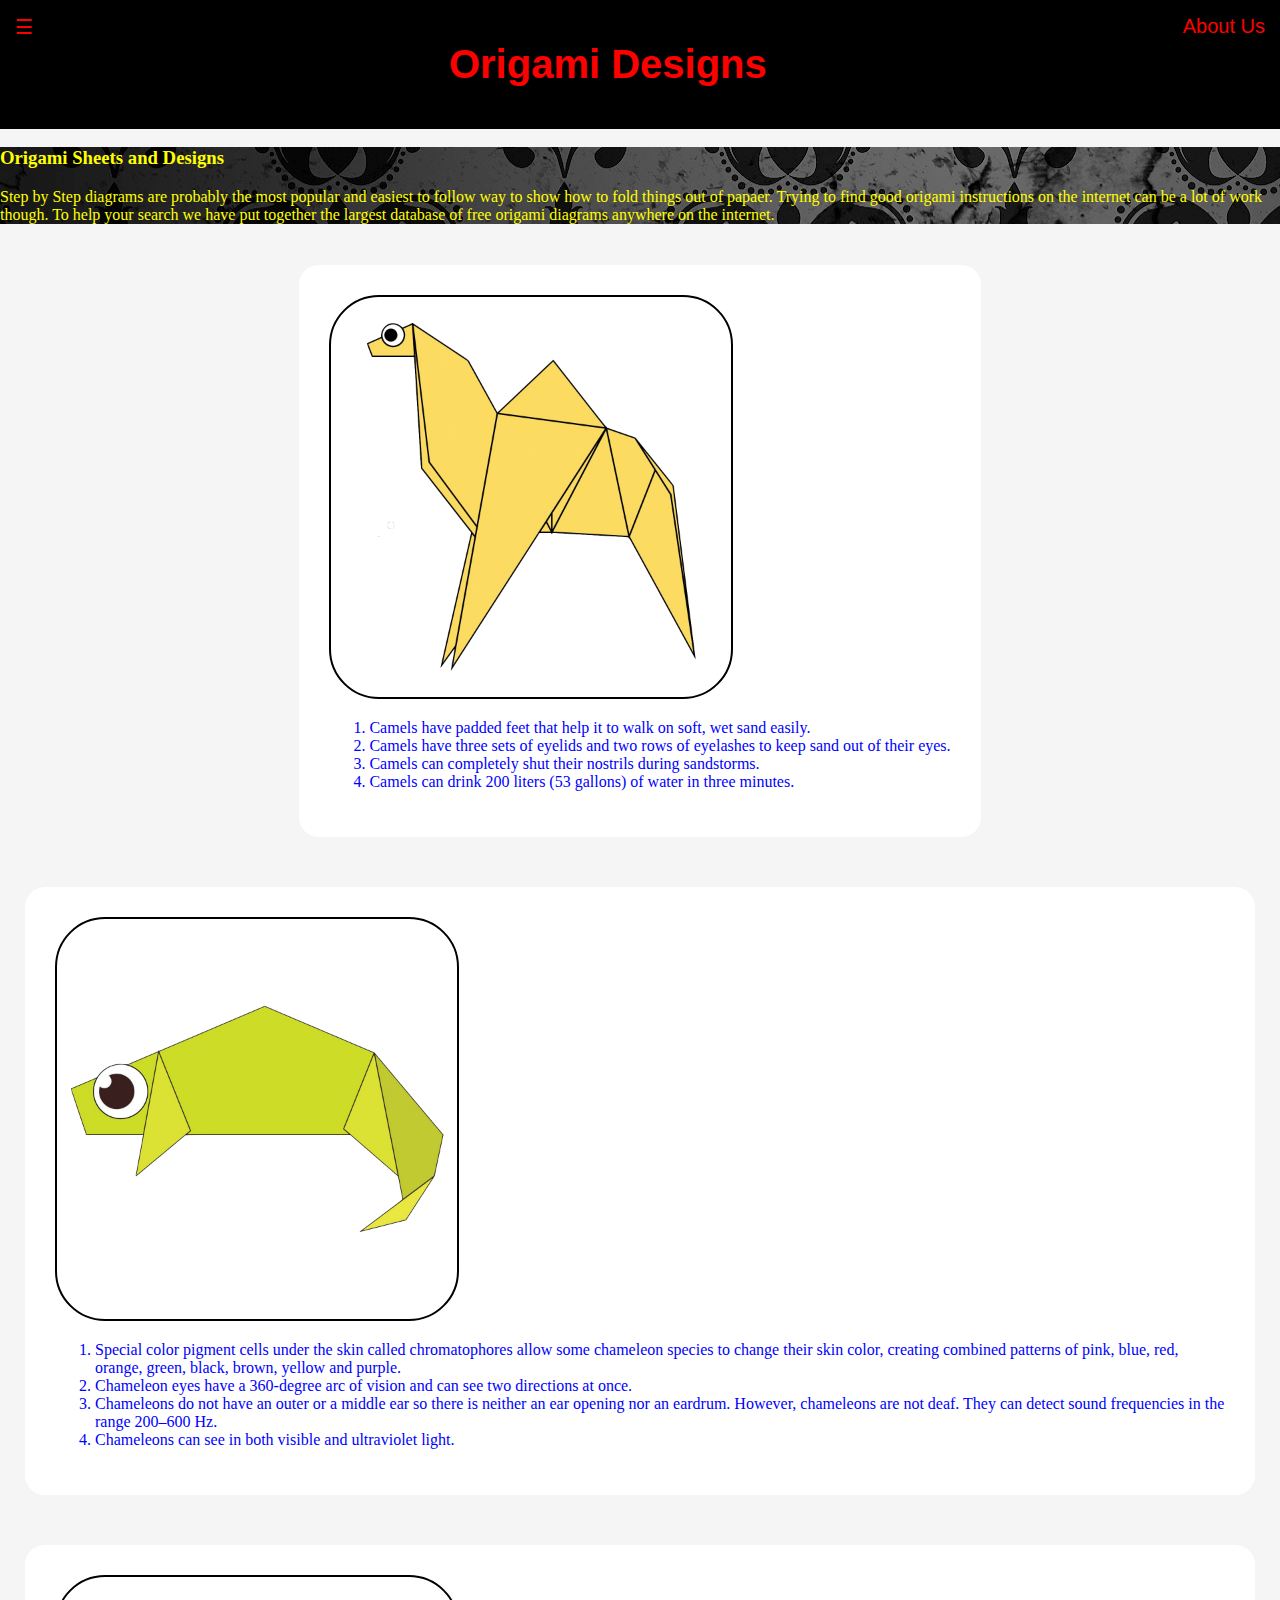
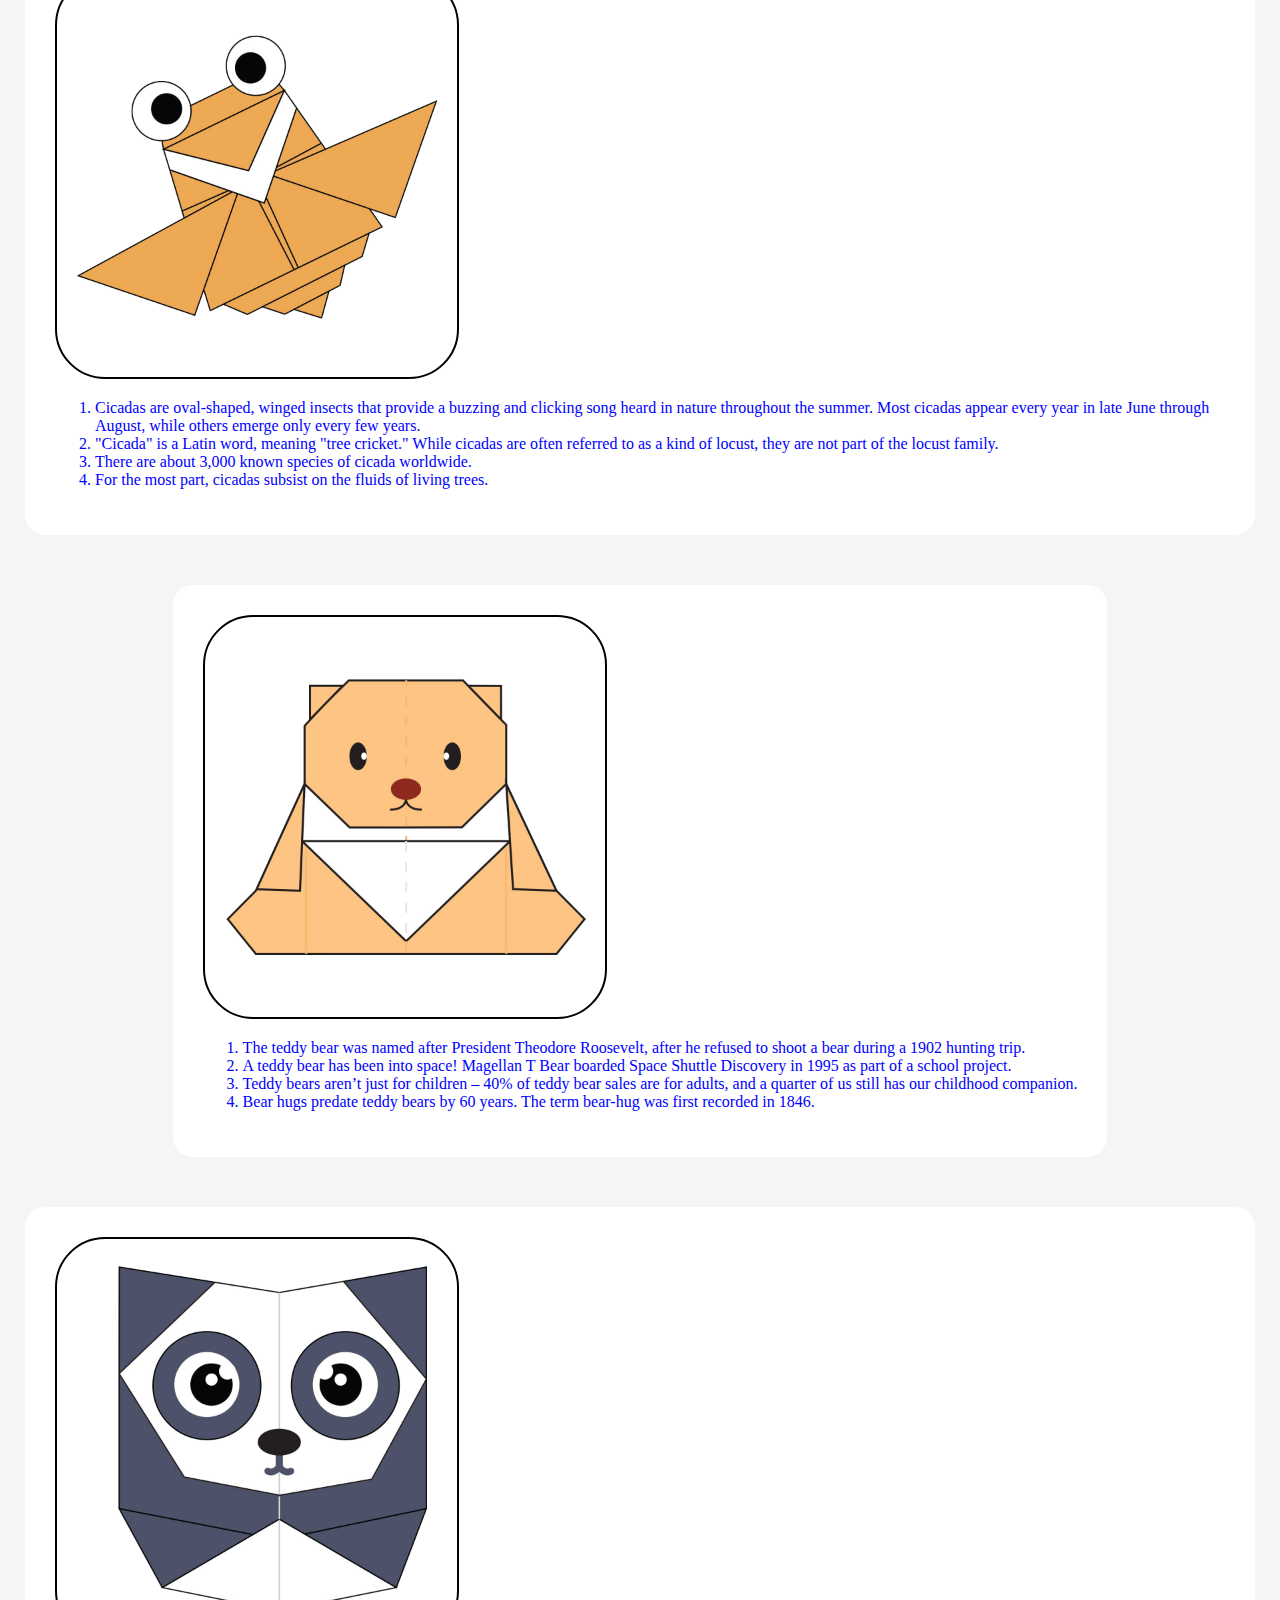
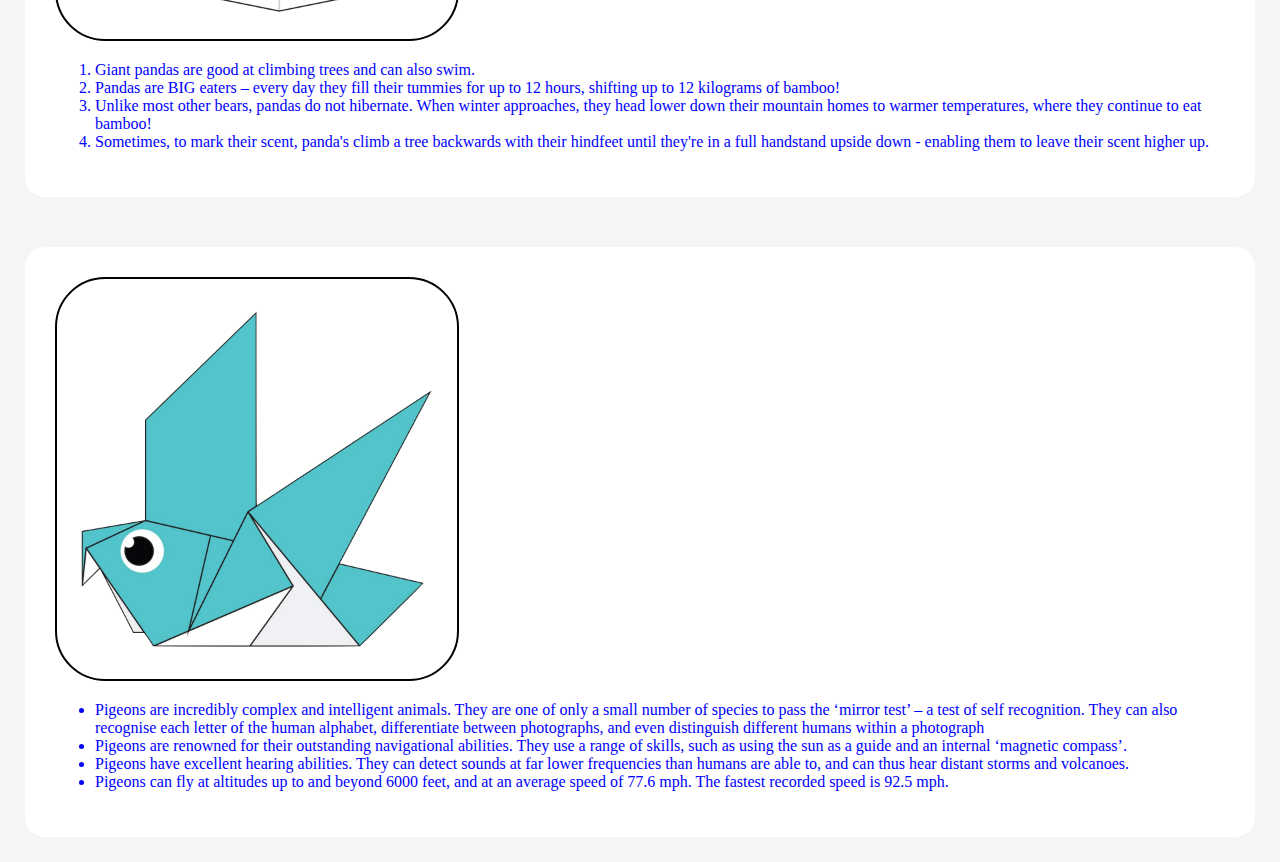
<file: index.html>
<!DOCTYPE html>
<html>
<head>
    <title>Origami Designs</title>
    <link rel="stylesheet" href="style.css">
</head>
<body>

    <div class = "header">
        <div class = "menu"> 
         <div><a href = "#" target="_blank">☰</a></div>  
         <div><h1>Origami Designs</h1></div>
         <div><a href = "aboutme.html" target="_blank">About Us</a></div>
         
        </div> 
    <div class="bodyimg">
        
        <h3>
            Origami Sheets and Designs
        </h3>

        <p>
            Step by Step diagrams are probably the most popular and easiest to follow way to show how to fold things out of papaer.
            Trying to find good origami instructions on the internet can be a lot of work though. To help your search we have put
            together the largest database of free origami diagrams anywhere on the internet.
        </p>
    </div>


    

 <div class = "grid">  
   <div class = "origami">   
    <h1>Camels</h1>
    <a href = "http://origami.me/camel/" target="_blank"><img src="camel.png" width = "400" height = "400"/></a>

   <ol>
    <li>Camels have padded feet that help it to walk on soft, wet sand easily.</li>
    <li>Camels have three sets of eyelids and two rows of eyelashes to keep sand out of their eyes.</li>
    <li>Camels can completely shut their nostrils during sandstorms.</li>
    <li>Camels can drink 200 liters (53 gallons) of water in three minutes.</li>
   </ol>
   </div>



<div class = "origami">
<h1>Chameleon</h1>
<a href = "http://origami.me/chameleon/" target="_blank"><img src="chameleon.png" width = "400" height = "400"/></a>
<ol>
    <li>Special color pigment cells under the skin called chromatophores allow some chameleon species to change their skin color, creating combined patterns of pink, blue, red, orange, green, black, brown, yellow and purple.</li>
    <li>Chameleon eyes have a 360-degree arc of vision and can see two directions at once.</li>
    <li>Chameleons do not have an outer or a middle ear so there is neither an ear opening nor an eardrum. However, chameleons are not deaf. They can detect sound frequencies in the range 200–600 Hz.</li>
    <li>Chameleons can see in both visible and ultraviolet light.</li>
</ol>
</div>


<div class = "origami">
<h1>Ciscada</h1>
<a href = "http://origami.me/flying-cicada/" target="_blank"><img src="cicada.png" width = "400" height = "400"/></a>
<ol>
    <li>Cicadas are oval-shaped, winged insects that provide a buzzing and clicking song heard in nature throughout the summer. Most cicadas appear every year in late June through August, while others emerge only every few years.</li>
    <li>"Cicada" is a Latin word, meaning "tree cricket." While cicadas are often referred to as a kind of locust, they are not part of the locust family.</li>
    <li>There are about 3,000 known species of cicada worldwide.</li>
    <li>For the most part, cicadas subsist on the fluids of living trees.</li>
</ol>
</div>


<div class = "origami">
<h1>Teddy Bear</h1>
<a href = "http://origami.me/teddy-bear/" target="_blank"><img src="teddy.png" width = "400" height = "400"/></a>
<ol>
    <li>The teddy bear was named after President Theodore Roosevelt, after he refused to shoot a bear during a 1902 hunting trip.</li>
    <li>A teddy bear has been into space! Magellan T Bear boarded Space Shuttle Discovery in 1995 as part of a school project.</li>
    <li>Teddy bears aren’t just for children – 40% of teddy bear sales are for adults, and a quarter of us still has our childhood companion.</li>
    <li>Bear hugs predate teddy bears by 60 years. The term bear-hug was first recorded in 1846.</li>
</ol>
</div>


<div class="origami">
<h1>Panda</h1>
<a href = "http://origami.me/panda/" target="_blank"><img src="panda.png" width = "400" height = "400"/></a>
<ol>
    <li>Giant pandas are good at climbing trees and can also swim.</li>
    <li>Pandas are BIG eaters – every day they fill their tummies for up to 12 hours, shifting up to 12 kilograms of bamboo!</li>
    <li>Unlike most other bears, pandas do not hibernate. When winter approaches, they head lower down their mountain homes to warmer temperatures, where they continue to eat bamboo!</li>
    <li>Sometimes, to mark their scent, panda's climb a tree backwards with their hindfeet until they're in a full handstand upside down - enabling them to leave their scent higher up.</li>
</ol>
</div>


<div class="origami">
<h1>Pigeon</h1>
<a href = "http://origami.me/pigeon/" target="_blank"><img src="pigeon.png" width = "400" height = "400"/></a>
<ul>
    <li>Pigeons are incredibly complex and intelligent animals. They are one of only a small number of species to pass the ‘mirror test’ – a test of self recognition. They can also recognise each letter of the human alphabet, differentiate between photographs, and even distinguish different humans within a photograph</li>
    <li>Pigeons are renowned for their outstanding navigational abilities. They use a range of skills, such as using the sun as a guide and an internal ‘magnetic compass’.</li>
    <li>Pigeons have excellent hearing abilities. They can detect sounds at far lower frequencies than humans are able to, and can thus hear distant storms and volcanoes.</li>
    <li>Pigeons can fly at altitudes up to and beyond 6000 feet, and at an average speed of 77.6 mph. The fastest recorded speed is 92.5 mph.</li>
</ul>
</div>

</div>
    
</body>
</html>
</file>
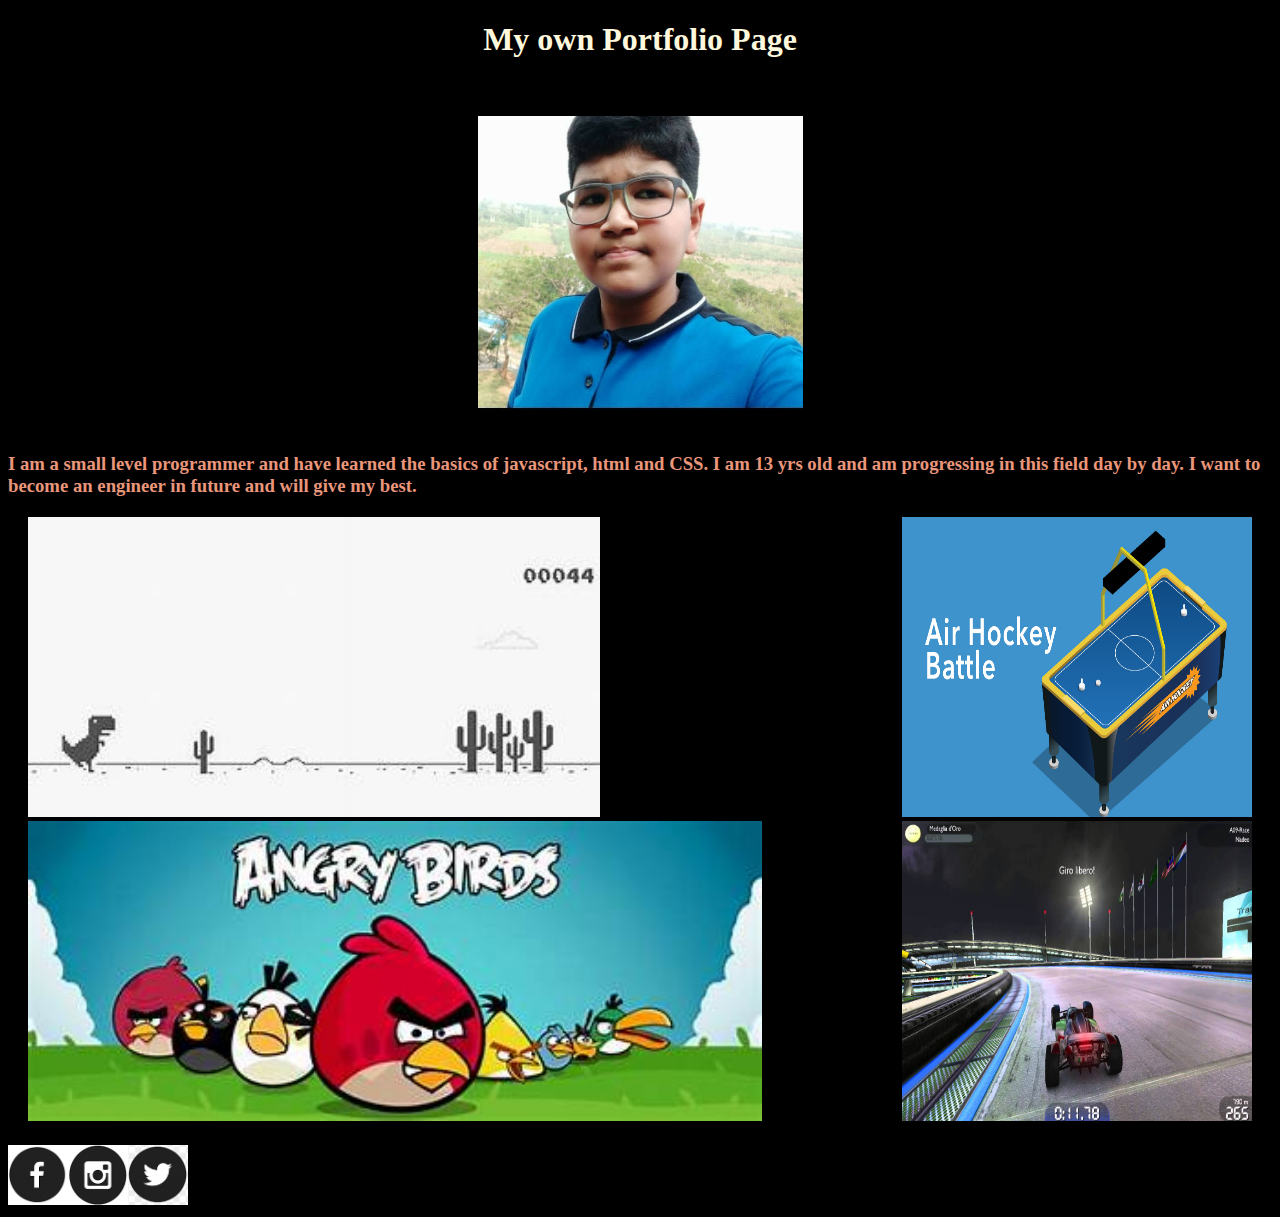
<file: aboutme.html>
<!DOCTYPE html>
<html>
<head>
   
    <title>About Me</title>

    <style>
        body{
            background-color: #000000;
        }
        .heading{
            display: flex;
            justify-content: center;
            color: cornsilk;
            
        }
        .ownimg{
            display: flex;
            justify-content: center;
        }
        .description{
            color: darksalmon;
            display: flex;
            justify-content:center;
        }
        .footer{
            display: flex;
            justify-content: last baseline;
        }
        .Myowngames{
            display: flex;
            justify-content:space-between;
            margin: 20px;
            flex-wrap: wrap;

        }
    </style>
</head>
<body>
    <h1 class="heading">My own Portfolio Page</h1>
    <br>
    <br>
    <div class="ownimg"><img src="Picture.jpg" height="300px" width="325px"></div>
    <br>
    <h3 class = "description">  I am a small level programmer and have learned the basics of javascript, html and CSS. I am 13 yrs old and am progressing
        in this field day by day. I want to become an engineer in future and will give my best.
    </h3>

    

    <div class = "Myowngames">
        <div class = "item1"><a href = "http://www.trex-game.skipser.com/" target = "_blank"><img src="trex.jpg" height="300"></a></div>
        <div class = "item2"><a href = "https://studio.code.org/projects/gamelab/YjvnTJ6NymklIQcCgWSEe6jxKHn_m1eYv_-cqLp1whA" target = "_blank"><img src = "hockey game.jpg" height = "300" width = "350"></a></div>
        <div class = "item3"><a href = "https://www.snokido.com/game/angry-birds-space" target = "_blank"><img src="angryBirds.jpg" height="300"></a></div>
        <div class = "item4"><a href = "https://www.silvergames.com/en/stunt-simulator-multiplayer" target="_blank"><img src="carRacing.jpg" height = "300" width = "350"></a></div>
    </div>

    <div class="footer">
         <a href = "https://r.search.yahoo.com/_ylt=AwrPg08TOwlg3wYAzV67HAx.;_ylu=Y29sbwNzZzMEcG9zAzEEdnRpZAMEc2VjA3Ny/RV=2/RE=1611246483/RO=10/RU=https%3a%2f%2fwww.facebook.com%2f/RK=2/RS=9wKalI.d74CbRRn5WFSF9s2bntU-" target="_blank"><img src="fb.png" height="60" width = "60"></a>
         <a href = "https://r.search.yahoo.com/_ylt=AwrPgxDdOglgVmoALiC7HAx.;_ylu=Y29sbwNzZzMEcG9zAzEEdnRpZAMEc2VjA3Ny/RV=2/RE=1611246429/RO=10/RU=https%3a%2f%2fwww.instagram.com%2f%3fhl%3den/RK=2/RS=w4jWK6lCr0K48cCDrhOu1DtQJK4-" target="_blank"><img src="insta.png" height="60" width = "60"></a>
         <a href = "https://r.search.yahoo.com/_ylt=AwrPhOj7Oglgw18AjAi7HAx.;_ylu=Y29sbwNzZzMEcG9zAzEEdnRpZAMEc2VjA3Ny/RV=2/RE=1611246459/RO=10/RU=https%3a%2f%2ftwitter.com%2f%3flang%3den-in/RK=2/RS=EcuVwicPgjulz_QZK.mMaKT8Ito-" target="_blank"><img src="twitter.png" height="60" width = "60"></a>
    </div>
</body>
</html>
</file>
<file: style.css>
h1 {
  color: #ff0000;
}
ol {
  color: #0000ff;
}

ul{
  color: #0000ff;
}

.bodyimg{
  background-image:url("instructionsImage.jpg");
  color: #ffff00;
}

.menu {
  display: flex;
  justify-content: space-between;
  background-color: #000000;
  padding: 15px;
  font-size: 20px;
  font-family: sans-serif;
  font-weight: 400;
  color: #ffffff;
}

.grid {
  display: flex;
  flex-wrap: wrap;
  justify-content: space-evenly;
}

body {
  margin: 0px;
  background-color: #f5f5f5;
}

.origami{
    border-radius: 20px;
    background-color: #ffffff;
    padding: 30px;
    margin: 25px;
    
    widows: 33%;
    font-family: fantasy;
}

.grid img{
    border: 2px solid #000000;
    border-radius: 50px
}

a:link{
  color: #ff0000;
  text-decoration: none;
}

a:visited{
  color:#7fff00;
}

.origami:hover{
  transform: scale(1.2);
}

.origami{
  position: relative;
}

.origami h1{
  opacity: 0;
  position: absolute;
  top: 50%;
  left: 50%;
  transform: translate(-50%,-50%);
}

.origami:hover h1{
  opacity: 1;
}

.origami:hover img{
  opacity: 0.33;
}
</file>
